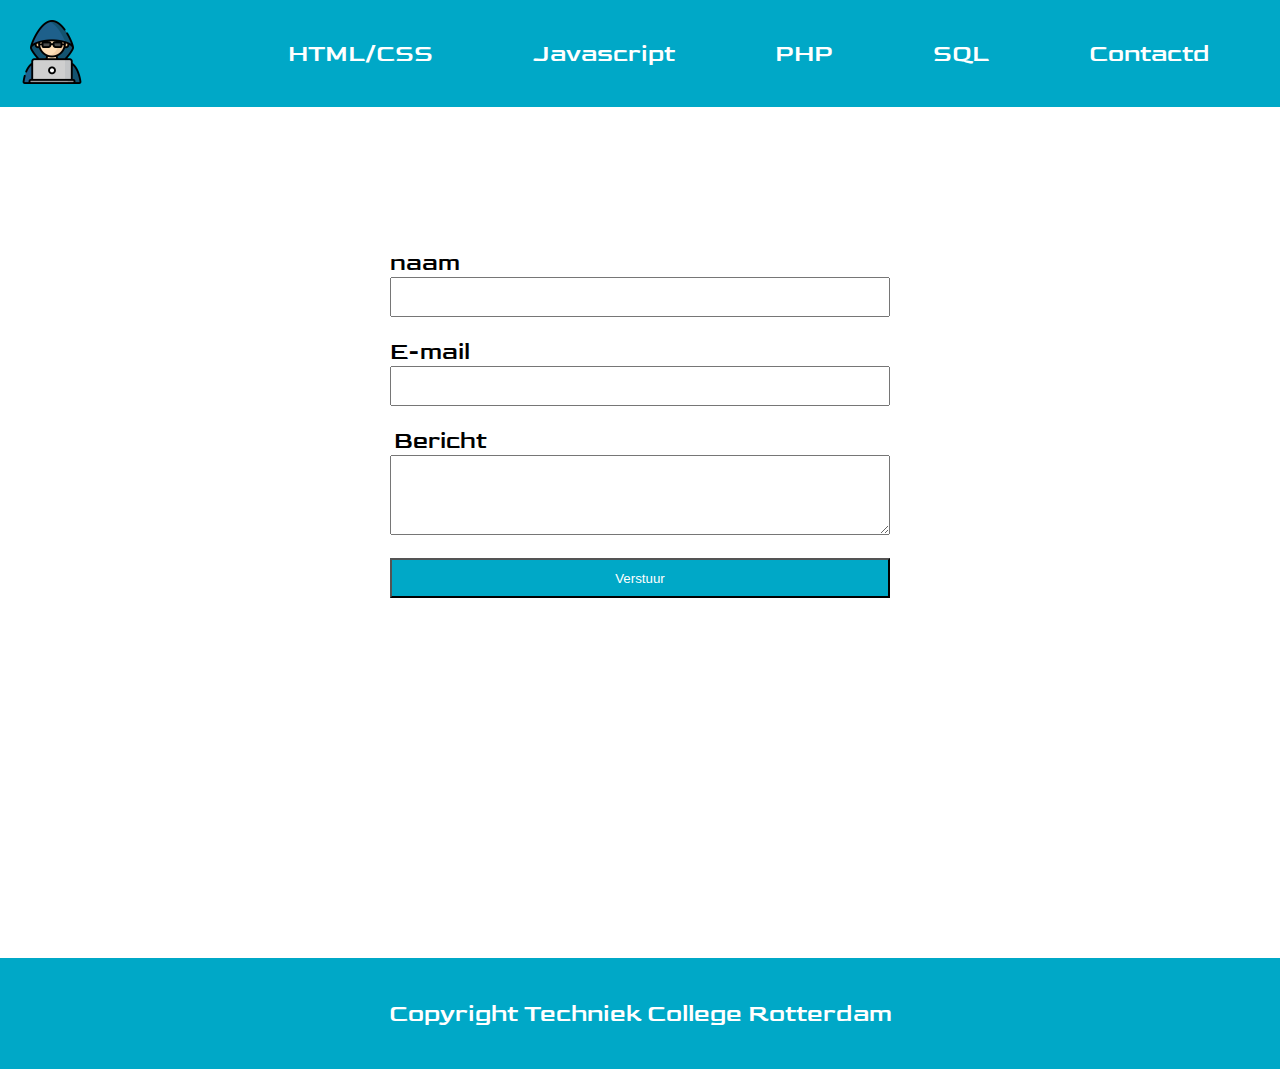
<file: contact.html>
<!DOCTYPE html>
<html lang="en">

<head>
  <meta charset="UTF-8" />
  <meta http-equiv="X-UA-Compatible" content="IE=edge" />
  <meta name="viewport" content="width=device-width, initial-scale=1.0" />
  <link rel="preconnect" href="https://fonts.googleapis.com" />
  <link rel="preconnect" href="https://fonts.gstatic.com" crossorigin />
  <link href="https://fonts.googleapis.com/css2?family=Goldman:wght@700&display=swap" rel="stylesheet" />
  <link rel="stylesheet" href="style.css" />
  <title>Opdracht 5.1</title>
</head>

<body>
  <nav>
    <a href="index.html"><img src="./img/hacker.png" id="logo" /></a>
    <ul>
      <li><a href="html-css.html">HTML/CSS</a></li>
      <li><a href="javascript.html">Javascript</a></li>
      <li><a href="php.html">PHP</a></li>
      <li><a href="mysql.html">SQL</a></li>
      <li><a href="contact.html">Contactd</a></li>
    </ul>
  </nav>

  <header class="header1">
    <h1 class="title">Contact</h1>
  </header>

  <main>
    <form action="">
      <div class="form-pad">
        <label class="label1" for="">naam</label>
        <br>
        <input type="text">
      </div>
      <div class="form-pad">
        <label class="label2" for="">E-mail</label>
        <br>
        <input type="text">
      </div>
      <div class="form-pad">
        <label class="label3" for="">Bericht</label>
        <br>
        <textarea name="" id=""></textarea>
      </div>
      <div class="form-pad">
        <input class="button" type="submit" value="Verstuur">
      </div>
    </form>
  </main>

  <footer>
    <p>Copyright Techniek College Rotterdam</p>
  </footer>

</body>

</html>
</file>
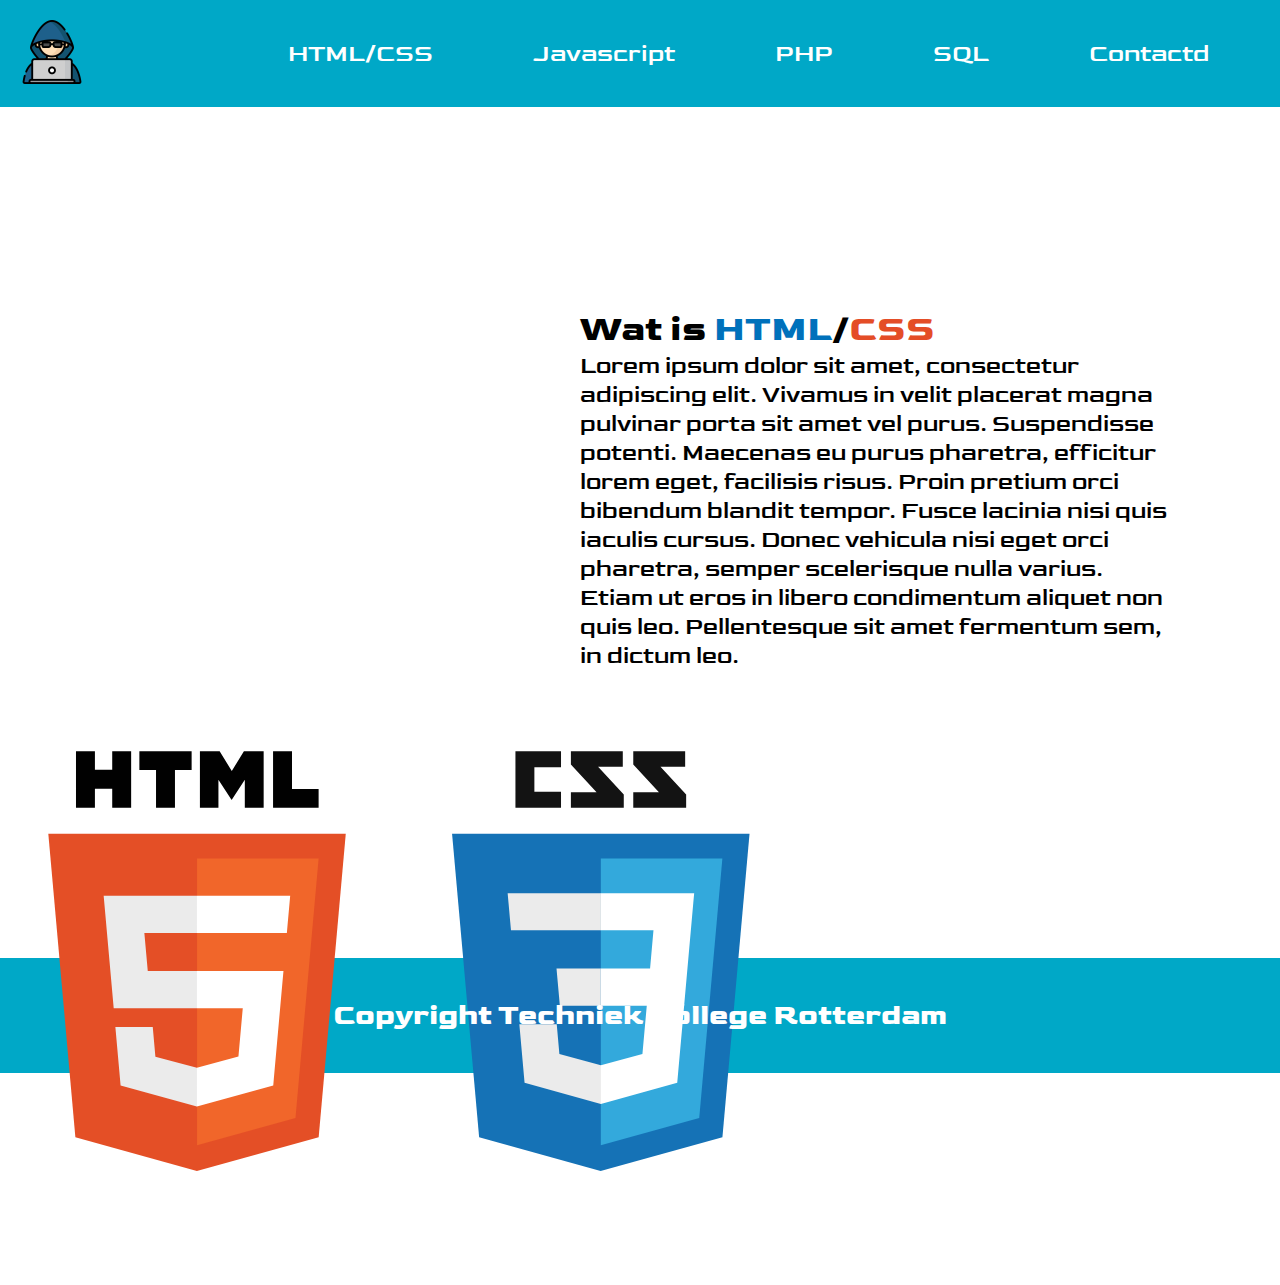
<file: html-css.html>
<!DOCTYPE html>
<html lang="en">

<head>
  <meta charset="UTF-8" />
  <meta http-equiv="X-UA-Compatible" content="IE=edge" />
  <meta name="viewport" content="width=device-width, initial-scale=1.0" />
  <link rel="preconnect" href="https://fonts.googleapis.com" />
  <link rel="preconnect" href="https://fonts.gstatic.com" crossorigin />
  <link href="https://fonts.googleapis.com/css2?family=Goldman:wght@700&display=swap" rel="stylesheet" />
  <link rel="stylesheet" href="style.css" />
  <title>Opdracht 5.1</title>
</head>

<body>
  <nav>
    <a href="index.html"><img src="./img/hacker.png" id="logo" /></a>
    <ul>
      <li><a href="html-css.html">HTML/CSS</a></li>
      <li><a href="javascript.html">Javascript</a></li>
      <li><a href="php.html">PHP</a></li>
      <li><a href="mysql.html">SQL</a></li>
      <li><a href="contact.html">Contactd</a></li>
    </ul>
  </nav>

  <header class="header1">
    <h1 class="title">HTML/CSS</h1>
  </header>

  <main>
    <div class="main-text-black">
      <h2 class="title">Wat is <span class="blue">HTML</span>/<span class="orange">CSS</span></h2>
      <p>Lorem ipsum dolor sit amet, consectetur adipiscing elit.
        Vivamus in velit placerat magna pulvinar porta sit amet vel purus.
        Suspendisse potenti. Maecenas eu purus pharetra, efficitur lorem eget, facilisis risus.
        Proin pretium orci bibendum blandit tempor. Fusce lacinia nisi quis iaculis cursus.
        Donec vehicula nisi eget orci pharetra, semper scelerisque nulla varius.
        Etiam ut eros in libero condimentum aliquet non quis leo. Pellentesque sit amet fermentum sem, in dictum leo.
      </p>
    </div>

    <div>
      <img src="./img/html.png" alt="png html">
    </div>
  </main>

  <footer>
    <h3 class="title">Copyright Techniek College Rotterdam</h3>
  </footer>

</body>

</html>
</file>
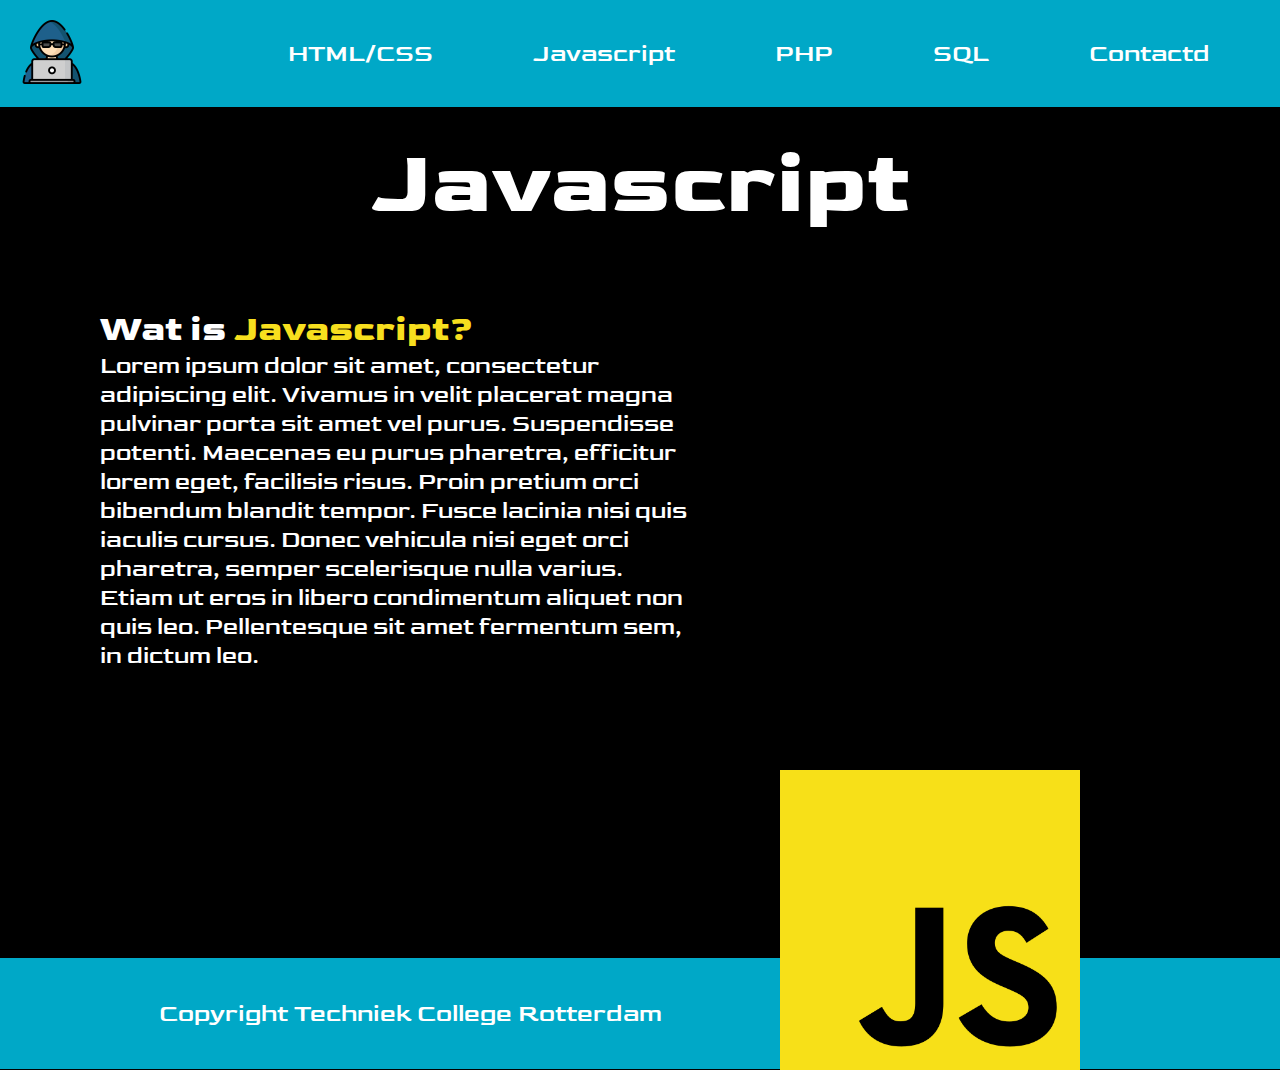
<file: javascript.html>
<!DOCTYPE html>
<html lang="en">

<head>
  <meta charset="UTF-8" />
  <meta http-equiv="X-UA-Compatible" content="IE=edge" />
  <meta name="viewport" content="width=device-width, initial-scale=1.0" />
  <link rel="preconnect" href="https://fonts.googleapis.com" />
  <link rel="preconnect" href="https://fonts.gstatic.com" crossorigin />
  <link href="https://fonts.googleapis.com/css2?family=Goldman:wght@700&display=swap" rel="stylesheet" />
  <link rel="stylesheet" href="style.css" />
  <title>Opdracht 5.1</title>
</head>

<body class="body-black">
  <nav>
    <a href="index.html"><img src="./img/hacker.png" id="logo" /></a>
    <ul>
      <li><a href="html-css.html">HTML/CSS</a></li>
      <li><a href="javascript.html">Javascript</a></li>
      <li><a href="php.html">PHP</a></li>
      <li><a href="mysql.html">SQL</a></li>
      <li><a href="contact.html">Contactd</a></li>
    </ul>
  </nav>

  <header>
    <h1 class="title">Javascript</h1>
  </header>

  <main>
    <div class="main-text-white">
      <h2 class="title">Wat is <span class="yellow">Javascript?</span></h2>
      <p class="ppos1">Lorem ipsum dolor sit amet, consectetur adipiscing elit.
        Vivamus in velit placerat magna pulvinar porta sit amet vel purus.
        Suspendisse potenti. Maecenas eu purus pharetra, efficitur lorem eget, facilisis risus.

        Proin pretium orci bibendum blandit tempor. Fusce lacinia nisi quis iaculis cursus.
        Donec vehicula nisi eget orci pharetra, semper scelerisque nulla varius.
        Etiam ut eros in libero condimentum aliquet non quis leo. Pellentesque sit amet fermentum sem, in dictum leo.
      </p>
    </div>

    <div>
      <img class="java-img" src="./img/javascript.png" alt="png javascript">
    </div>
  </main>

  <footer>
    <p>Copyright Techniek College Rotterdam</p>
  </footer>

</body>

</html>
</file>
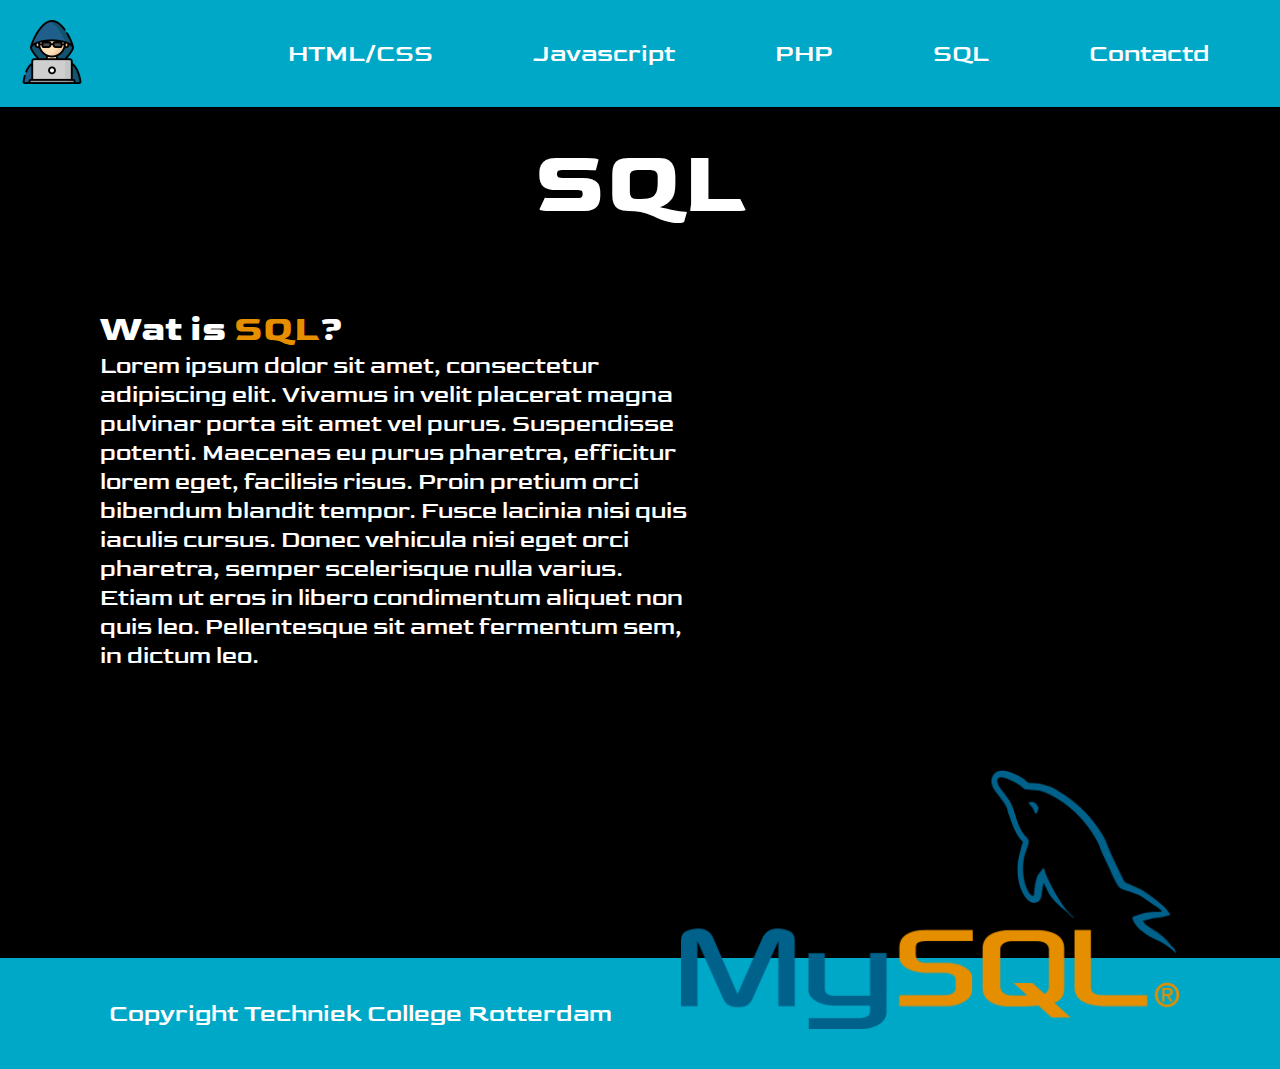
<file: mysql.html>
<!DOCTYPE html>
<html lang="en">

<head>
  <meta charset="UTF-8" />
  <meta http-equiv="X-UA-Compatible" content="IE=edge" />
  <meta name="viewport" content="width=device-width, initial-scale=1.0" />
  <link rel="preconnect" href="https://fonts.googleapis.com" />
  <link rel="preconnect" href="https://fonts.gstatic.com" crossorigin />
  <link href="https://fonts.googleapis.com/css2?family=Goldman:wght@700&display=swap" rel="stylesheet" />
  <link rel="stylesheet" href="style.css" />
  <title>Opdracht 5.1</title>
</head>

<body class="body-black">
  <nav>
    <a href="index.html"><img src="./img/hacker.png" id="logo" /></a>
    <ul>
      <li><a href="html-css.html">HTML/CSS</a></li>
      <li><a href="javascript.html">Javascript</a></li>
      <li><a href="php.html">PHP</a></li>
      <li><a href="mysql.html">SQL</a></li>
      <li><a href="contact.html">Contactd</a></li>
    </ul>
  </nav>

  <header>
    <h1 class="title">SQL</h1>
  </header>

  <main>
    <div class="main-text-white">
      <h2>Wat is <span class="orange1">SQL</span>?</h2>
      <p>Lorem ipsum dolor sit amet, consectetur adipiscing elit.
        Vivamus in velit placerat magna pulvinar porta sit amet vel purus. Suspendisse potenti.
        Maecenas eu purus pharetra, efficitur lorem eget, facilisis risus.
        Proin pretium orci bibendum blandit tempor. Fusce lacinia nisi quis iaculis cursus.
        Donec vehicula nisi eget orci pharetra, semper scelerisque nulla varius.
        Etiam ut eros in libero condimentum aliquet non quis leo. Pellentesque sit amet fermentum sem, in dictum leo.</p>
    </div>

    <div>
      <img class="sql-img" src="./img/mysql.png" alt="png sql">
    </div>
  </main>

  <footer>
    <p>Copyright Techniek College Rotterdam</p>
  </footer>

</body>

</html>
</file>
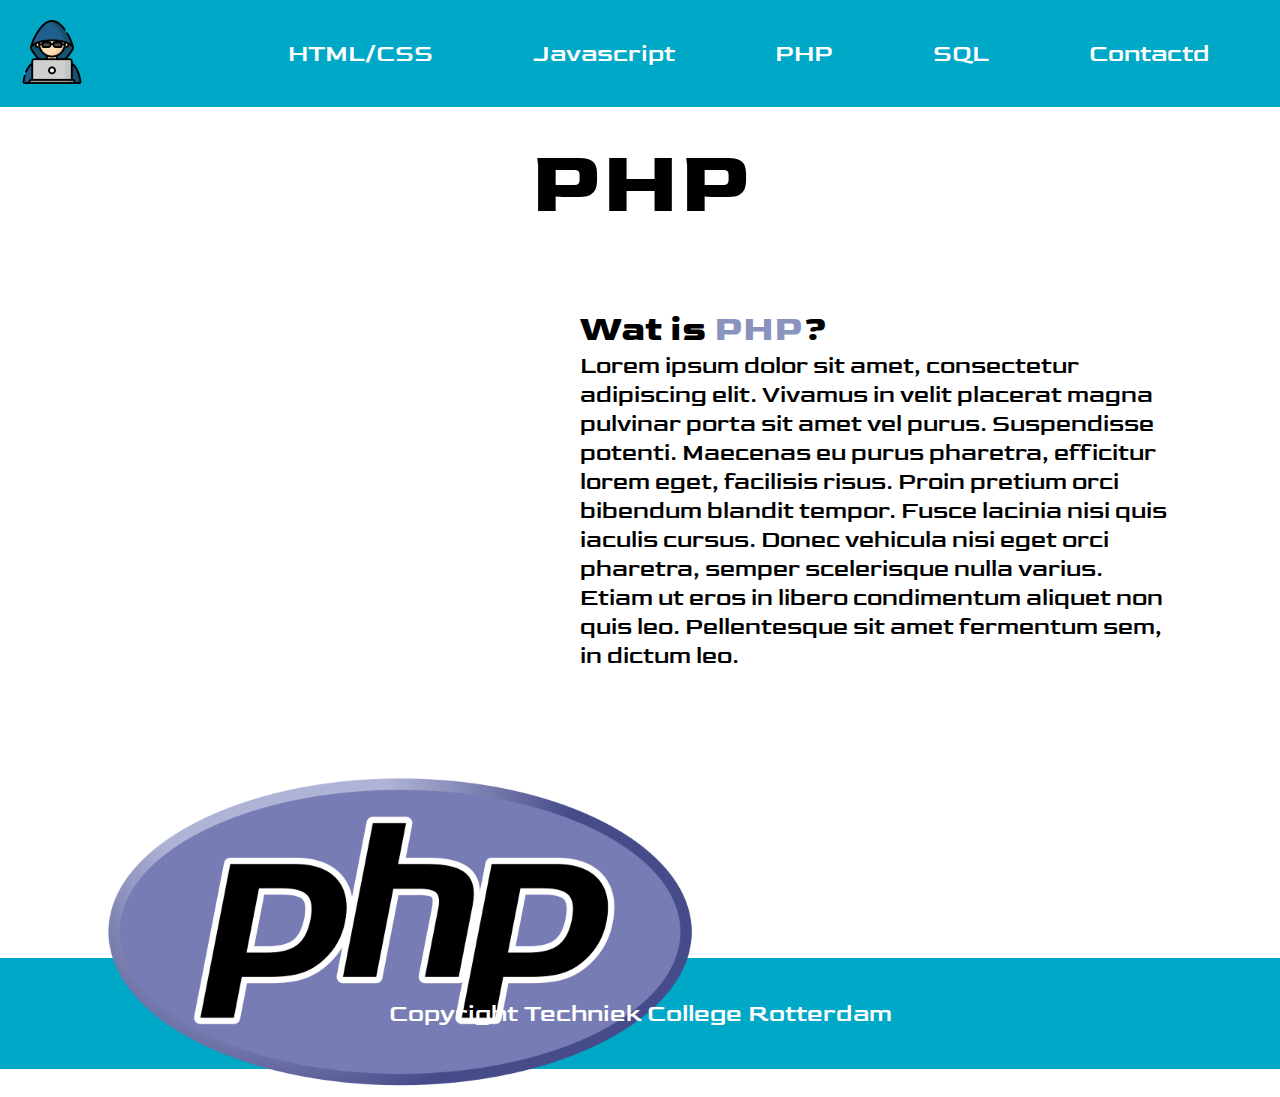
<file: php.html>
<!DOCTYPE html>
<html lang="en">

<head>
  <meta charset="UTF-8" />
  <meta http-equiv="X-UA-Compatible" content="IE=edge" />
  <meta name="viewport" content="width=device-width, initial-scale=1.0" />
  <link rel="preconnect" href="https://fonts.googleapis.com" />
  <link rel="preconnect" href="https://fonts.gstatic.com" crossorigin />
  <link href="https://fonts.googleapis.com/css2?family=Goldman:wght@700&display=swap" rel="stylesheet" />
  <link rel="stylesheet" href="style.css" />
  <title>Opdracht 5.1</title>
</head>

<body>
  <nav>
    <a href="index.html"><img src="./img/hacker.png" id="logo" /></a>
    <ul>
      <li><a href="html-css.html">HTML/CSS</a></li>
      <li><a href="javascript.html">Javascript</a></li>
      <li><a href="php.html">PHP</a></li>
      <li><a href="mysql.html">SQL</a></li>
      <li><a href="contact.html">Contactd</a></li>
    </ul>
  </nav>

  <header class="header-1">
    <h1 class="title">PHP</h1>
  </header>

  <main>
    <div class="main-text-black">
      <h2 class="title">Wat is <span class="gray">PHP</span>?</h2>
      <p>Lorem ipsum dolor sit amet, consectetur adipiscing elit.
        Vivamus in velit placerat magna pulvinar porta sit amet vel purus.
        Suspendisse potenti. Maecenas eu purus pharetra, efficitur lorem eget, facilisis risus.

        Proin pretium orci bibendum blandit tempor. Fusce lacinia nisi quis iaculis cursus.
        Donec vehicula nisi eget orci pharetra, semper scelerisque nulla varius.
        Etiam ut eros in libero condimentum aliquet non quis leo. Pellentesque sit amet fermentum sem, in dictum leo.
      </p>
    </div>

    <div>
      <img class="php-img" src="./img/php.png" alt="png php">
    </div>
  </main>

  <footer>
    <p>Copyright Techniek College Rotterdam</p>
  </footer>

</body>

</html>
</file>
<file: style.css>
* {
    margin: 0;
    padding: 0;
    box-sizing: border-box;
  }
  html {
    font-size: 62.5%;
    font-family: "Goldman", cursive;
  }
  
  body{
    position: relative; 
    position: 100vh;
  }
  
  main {
    height: 80vh;
  }
  
  .body-img{
    background-image: url(./img/background.jpeg);
    background-size: cover;
    background-repeat: no-repeat;
  }
  
  .body-black{
    background-color: black;
  }
  
  header{
    /* position: relative; */
    color: white;
    padding-top: 13rem;
    text-align: center;
    font-size: 4.5rem;
  }
  
  .main-title{
    padding-top: 50vh;
    font-size: 4rem;
  }
  
  .header-1{
    color: black;
  }
  
  .main-text-black,
  .main-text-white{
    float: right;
    width: 60rem;
    font-size: 2.4rem;
    margin-right: 10rem;
    margin-top: 7rem;
    color: black;
  }
  
  .main-text-white{
    margin-left: 10rem;
    color: white;
    float: left;
  }
  
  .java-img{
    width: 30rem;
    float: right;
    margin-top: 10rem;
    margin-right: 20rem;
  }
  
  .php-img{
    width: 60rem;
    margin-left: 10rem;
    padding-top: 10rem;
  }
  
  .sql-img{
    width: 50rem;
    float: right;
    margin-top: 10rem;
    margin-right: 10rem;
  }
  
  form{
    text-align: center;
  }
  
  input{
    width: 50rem;
    height: 4rem;
    /* text-align: center; */
  }
  textarea{
    width: 50rem;
    height: 8rem;
  }
  
  label{
    font-size: 2.4rem;
    /* padding-right: 40rem; */
  }
  
  .label1{
    padding-right: 43rem;
  }
  
  .label2{
    padding-right: 42rem;
  }
  
  .label3{
    padding-right: 40rem;
  }
  
  .form-pad{
    padding: 1rem;
  }
  
  .button{
    background-color: #00a8c7;
    color: white;
  }
  
  nav{
    position: fixed;
    display: flex;
    width: 100%;
    padding: 2rem;
    min-height: 10vh;
    align-items: center;
    flex-wrap: wrap;
    /* margin: auto; */
    background: #00a8c7;
    justify-content: space-between;
    position: fixed;
    margin-top: 0;
  }
  nav ul {
    display: flex;
    align-items: center;
    list-style-type: none;
  }
  nav li {
    font-size: 2.5rem;
    padding: 0 4rem 0 4rem;
  }
  nav a {
    color: white;
    text-decoration: none;
  }
  nav img {
    width: 5vw;
  }
  
  ul{
    list-style-type: none;
    overflow: auto;
  }
  
  li a{
    color: rgb(255, 255, 255);
    text-decoration: none;
    text-align: center;
    padding: 0.8rem 1rem;
    display: inline-block;
  }
  
  .dropdown-content{
    display: none;
    position: absolute;
    background-color: white;
    min-width: 20vw;
    z-index: 1;
    /* box-shadow: 0rem 0.5rem 1rem 0rem rgba(0,0,0,2); */
    z-index: 1;
  }
  
  .dropdown-content a{
    padding: 0.8rem 1rem;
    display: block;
    text-align: left;
    color: #00a8c7;
  }
  
  .dropdown-content a:hover{
    background-color: #f1f1f1;
  }
  
  .dropdown:hover .dropbtn{
    color: #00a8c7;
    background-color: white;
  }
  
  .dropdown:hover .dropdown-content{  
    display: block;
  }
  
  .title{
    font-weight: 900;
  }
  
  .blue{
    color: #0071bb;
  }
  
  .orange{
    color: #E44D27;
  }
  
  .yellow{
    color: #F7DF1E;
  }
  
  .gray{
    color: #8993BE;
  }
  
  .orange1{
    color: #E48E00;
  }
  
  footer{
    background-color: #00a8c7;
    color: white;
    width: 100vw;
    text-align: center;
    padding: 4rem;
    font-size: 2.5rem;
    /* margin-top: 70vw; */
    /* position: absolute;
    bottom: 0; */
  }
</file>
